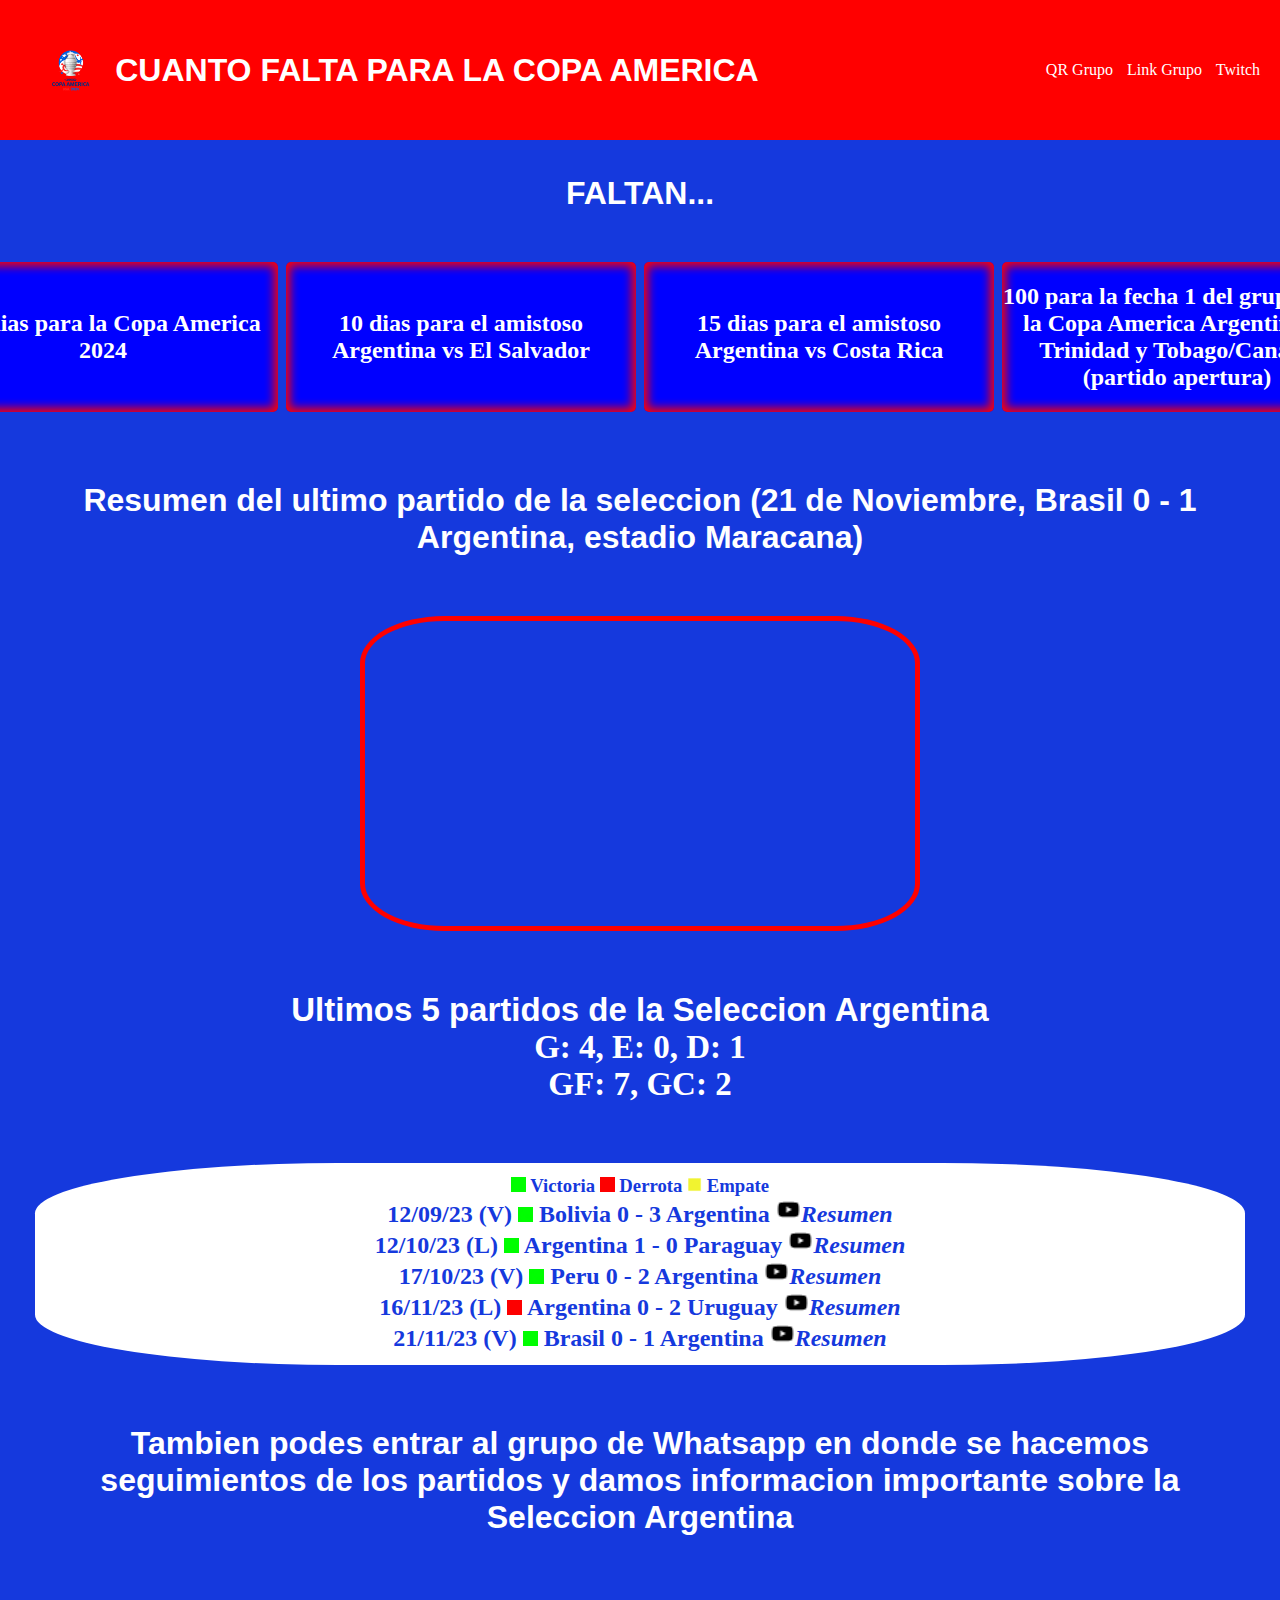
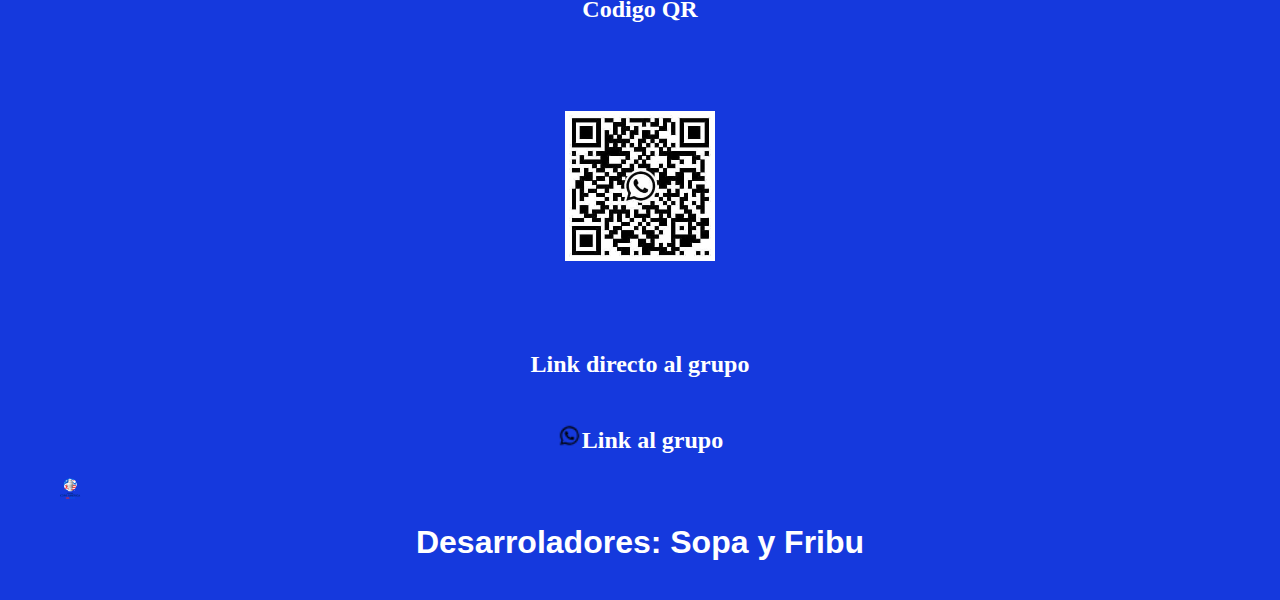
<file: Index.html>
<html lang="en">
    <head>
        <meta charset="UTF-8">
        <meta http-equiv="X-UA">
        <meta name="viewport" content="width=device-width, initial-scale=1.0">
        <title>CUANTO FALTA PARA LA COPA AMERICA</title>
        <link rel="icon" type="image/x-icon" href="https://blogger.googleusercontent.com/img/b/R29vZ2xl/AVvXsEhSbqLe_SN_OK1nmtl7Tjdv1wym7eu3ZkgggomtUwtItkYgikedM2pyPd5m3j8cyOEBnefv5nouDIH21T_32O6ZwrHNhXSGW8pnpBQRzVpQbuJycLcQ359BUlwyyzTQW7YxPcXI7M4Hmuxg3TMWkmbmRVlkKBG_jlw0yUzjiSQIF1xhal5SQtudMYWtBkk/s16000/Copa_Am%C3%A9rica_2024_logo.png">
        <link rel="stylesheet" href="/Estilos/styles.css">
        <header>
        <div class="logo" style="color: white;">
            <img src="/Imagenes/logo copa america.png" width="70px" height="70px" class="logo img">
            <h1>CUANTO FALTA PARA LA COPA AMERICA</h1>
        </div>
        <nav>
            <a class="navlink" href="#qr" >QR Grupo</a>
            <a class="navlink" href="#link grupo" >Link Grupo</a>
            <a class="navlink" href="#twitch" >Twitch</a>
        </nav>
        
        </header>
    </head>
    <body>
        <div style="text-align: center; color: white;" class="FALTAN">
            <div style="list-style: none;">
                <h1>FALTAN...</h1>
                <div class="cont-temporizador">
                    <div class="bloque">
                        <div class="1">
                            <li><h2>100 dias para la Copa America 2024</h2></li>
                        </div>
                    </div>
                    <div class="bloque">
                        <div class="2">
                            <li><h2>10 dias para el amistoso Argentina vs El Salvador</h2></li>
                        </div>
                    </div>
                    <div class="bloque">
                        <div class="3">
                            <li><h2>15 dias para el amistoso Argentina vs Costa Rica</h2></li>
                        </div>
                    </div>
                    <div class="bloque">
                        <div class="4">
                            <li><h2>100 para la fecha 1 del grupo A de la Copa America Argentina vs Trinidad y Tobago/Canada (partido apertura) </h2></li>
                        </div>
                    </div>
                </div>
                <pre>


                
                </pre>
            </div>
            <h1 style="color: white;">Resumen del ultimo partido de la seleccion (21 de Noviembre, Brasil 0 - 1 Argentina, estadio Maracana) </h1>
            <pre>


                
            </pre>
            <iframe width="560" height="315" src="https://www.youtube.com/embed/34I8PW17TII?si=d_9G1t2aFvcXi2UY" title="YouTube video player" frameborder="0" allow="accelerometer; autoplay; clipboard-write; encrypted-media; gyroscope; picture-in-picture; web-share" allowfullscreen class="video"></iframe>
            <pre>


                
            </pre>
            <h1 style="color: white; font-size: 33px;">Ultimos 5 partidos de la Seleccion Argentina</h1>
            <h3 style="color: white; font-size: 33px;">G: 4, E: 0, D: 1</h3>
            <h3 style="color: white; font-size: 33px;">GF: 7, GC: 2</h3>
            <pre>


                
            </pre>
            <div style="list-style: none; color: rgb(21, 57, 221); background-color: rgb(255, 255, 255); padding: 1%; border: 0px; border-radius: 25%; width: auto; height: auto;">
                <h3><img src="/Imagenes/cuadrado verde.jpg" width="15px" height="15px" alt =""> Victoria <img src="/Imagenes/cuadrado rojo.png" width="15px" height="15px" alt =""> Derrota <img src="/Imagenes/cuadrado amarillo.png" width="15px" height="15px" alt =""> Empate</h3>
                <li><h2>12/09/23 (V) <img src="/Imagenes/cuadrado verde.jpg" width="15px" height="15px" alt =""> Bolivia 0 - 3 Argentina <i><img src="/Imagenes/bxl-youtube.png" width="25px" height="25px" alt=""><a href="https://www.youtube.com/watch?v=tkdLEfFwgvg" target="_blank">Resumen</a></i></h2></li>
                <li><h2>12/10/23 (L) <img src="/Imagenes/cuadrado verde.jpg" width="15px" height="15px" alt =""> Argentina 1 - 0 Paraguay <i><img src="/Imagenes/bxl-youtube.png" width="25px" height="25px" alt=""><a href="https://www.youtube.com/watch?v=GnK9zrH50s0" target="_blank">Resumen</a></i></h2></li>
                <li><h2>17/10/23 (V) <img src="/Imagenes/cuadrado verde.jpg" width="15px" height="15px" alt =""> Peru 0 - 2 Argentina <i><img src="/Imagenes/bxl-youtube.png" width="25px" height="25px" alt=""><a href="https://www.youtube.com/watch?v=_jICVrlX8h8&feature=onebox" target="_blank">Resumen</a></i></h2></li>
                <li><h2>16/11/23 (L) <img src="/Imagenes/cuadrado rojo.png" width="15px" height="15px" alt =""> Argentina 0 - 2 Uruguay <i><img src="/Imagenes/bxl-youtube.png" width="25px" height="25px" alt=""><a href="https://www.youtube.com/watch?v=wYdAs5yhmhk" target="_blank">Resumen</a></i></h2></li>
                <li><h2>21/11/23 (V) <img src="/Imagenes/cuadrado verde.jpg" width="15px" height="15px" alt =""> Brasil 0 - 1 Argentina <i><img src="/Imagenes/bxl-youtube.png" width="25px" height="25px" alt=""><a href="https://www.youtube.com/watch?v=34I8PW17TII" target="_blank">Resumen</a></i></h2></li>
            </div>
            <pre>



            </pre>
            <div style="color: white;">
            <h1>Tambien podes entrar al grupo de Whatsapp en donde se hacemos seguimientos de los partidos y damos informacion importante sobre la Seleccion Argentina</h1>
            <pre>



            </pre>
            <h2 class="qr" id="qr">Codigo QR<pre>
                <pre>

                </pre>
<img src="/Imagenes/qr.png"  widht="150px" height="150px" alt="" class="qr"></pre></h2>
<pre>


                
</pre>
<pre>


                
</pre>
            <h2 class="link grupo" id="link grupo">Link directo al grupo</h2>
            <pre>


            </pre>
            <h2>
                
                <img src="/Imagenes/bxl-whatsapp.png" width="25px" height="25px" alt=""><a href= "https://chat.whatsapp.com/BsDlSKIvA5DG8FUpaYTgSO" target="_blank" class="linkgrupo">Link al grupo</a></h2>
        </div>
</body>
<footer>
    <div style="text-align: center">
            <img src="/Imagenes/logo copa america.png" width="70px" height="70px" class="logo img">
            <h1>Desarroladores: Sopa y Fribu</h1>
    </div>
</footer>
</file>
<file: Estilos/styles.css>
html {
    scroll-behavior: smooth;
}

*{
    margin:0;
    padding:0;
    box-sizing: border-box;
}


h1{
    font-family: 'Gill Sans', 'Gill Sans MT', Calibri, 'Trebuchet MS', sans-serif;
}

.FALTAN {
    padding: 35px;
}

body{
    background-color: rgb(21, 57, 221);
    margin: 0;
}

.video {
    border: 5px solid red;
    border-radius: 15%;
}
a{
    color: rgb(21, 57, 221);
    text-decoration: none;
}

a:hover{
    color: red;
}

.linkgrupo{
    color: white;   
}

.logo {
    padding: 2%;
    display: flex;
    align-items: center;
    justify-content: start;
    margin: 0;
}

header{
    display: flex;
    justify-content: space-between;
    min-height: 70px;
    background-color: red;
    align-items: center;
    padding: 10px;
    
}

.logo {
    display: flex;
    align-items: center;
}

.logo img{
    margin-right: 10px;
}

nav a{
    color: white;
    padding-right: 10px;
}

nav a:hover{
    color: rgb(123, 115, 230);
}

@media (max-width:700px){
    header{
        flex-direction: column;
    }

    nav{
        padding: 10px, 0px;
    }
}
.logo-pie {
    padding: 2%;
    display: flex;
    margin: 0;
}
.cont-temporizador{
    display: flex;
    justify-content: center;
    margin-top: 50px;
}
.cont-temporizador .bloque{
    margin: 0px 4px;
    display: flex;
    flex-direction: column;
    align-items: center;
}
.cont-temporizador .bloque div{
    display: flex;
    justify-content: center;
    align-items: center;
    background-color: rgb(0, 0, 256);
    box-shadow: 0px 0px 10px 4px red inset;
    width: 350px;
    height: 150px;
    margin-bottom: 10px;
    border-radius: 5px;
}
</file>
